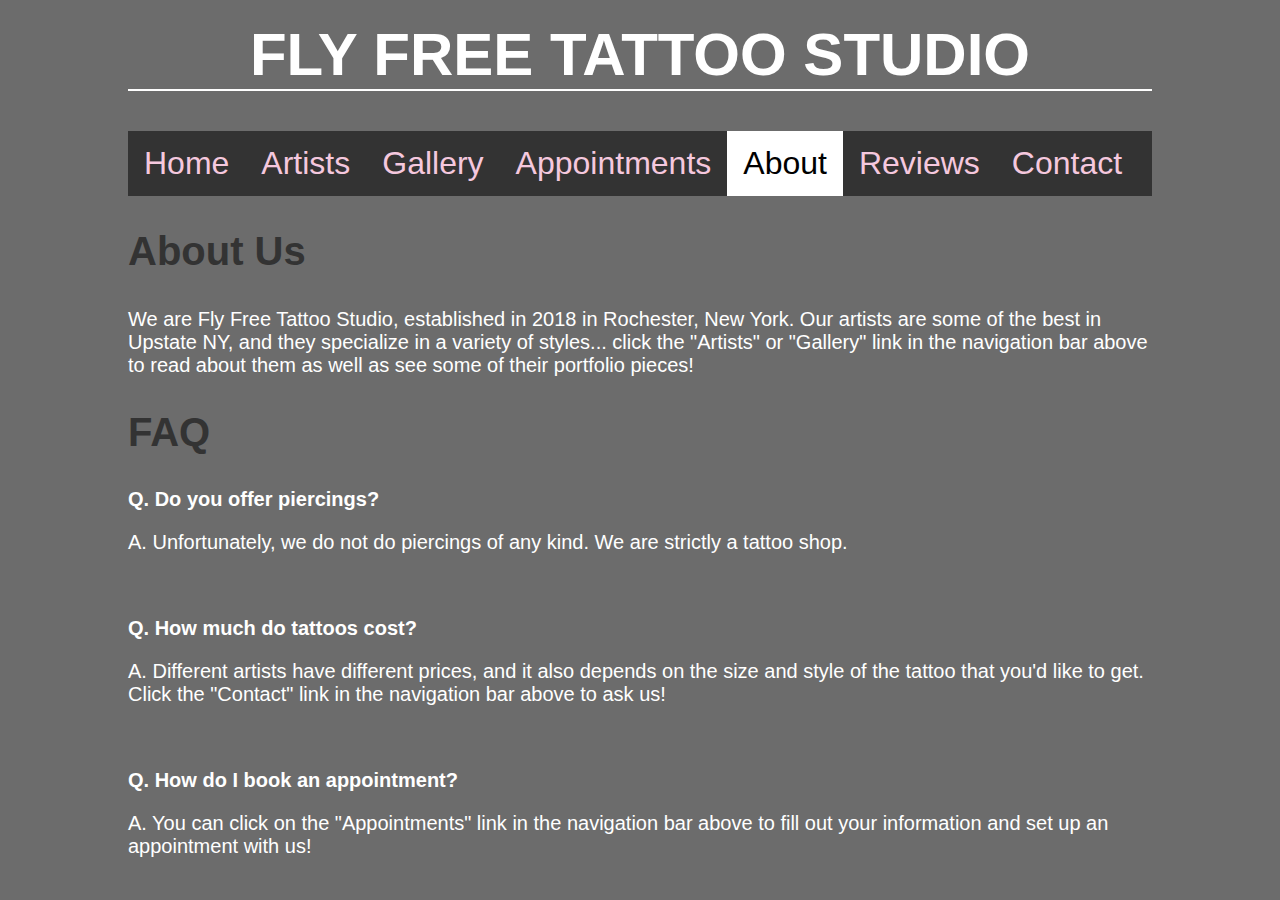
<file: flyfreetattoostudio/about.html>
<!DOCTYPE html>
<html>
<head>
  <meta charset="utf-8">
  <title>Fly Free Tattoo Studio</title>
  <link href='https://fonts.googleapis.com/css?family=Rubik' rel='stylesheet'>
  <link href='stylesheet.css' rel='stylesheet'>
</head>
<body>

<h1>Fly Free Tattoo Studio</h1>

<div class="topnav">
  <a href="index.html">Home</a>
  <a href="artists.html">Artists</a>
  <a href="gallery.html">Gallery</a>
  <a href="appointments.html">Appointments</a>
<a class="active" href="about.html">About</a>
  <a href="reviews.html">Reviews</a>
  <a href="contact.html">Contact</a>
</div>

<h2>About Us</h2>
<p>We are Fly Free Tattoo Studio, established in 2018 in Rochester, New York. Our artists are some of the best in Upstate NY, and they specialize in a variety of styles... click the "Artists" or "Gallery" link in the navigation bar above to read about them as well as see some of their portfolio pieces!</p>

<h2>FAQ</h2>
<p><b>Q. Do you offer piercings?</b></p>
<p>A. Unfortunately, we do not do piercings of any kind. We are strictly a tattoo shop.</p>

<br>

<p><b>Q. How much do tattoos cost?</b></p>
<p>A. Different artists have different prices, and it also depends on the size and style of the tattoo that you'd like to get. Click the "Contact" link in the navigation bar above to ask us!</p>

<br>

<p><b>Q. How do I book an appointment?</b></p>
<p>A. You can click on the "Appointments" link in the navigation bar above to fill out your information and set up an appointment with us!</p>
</file>
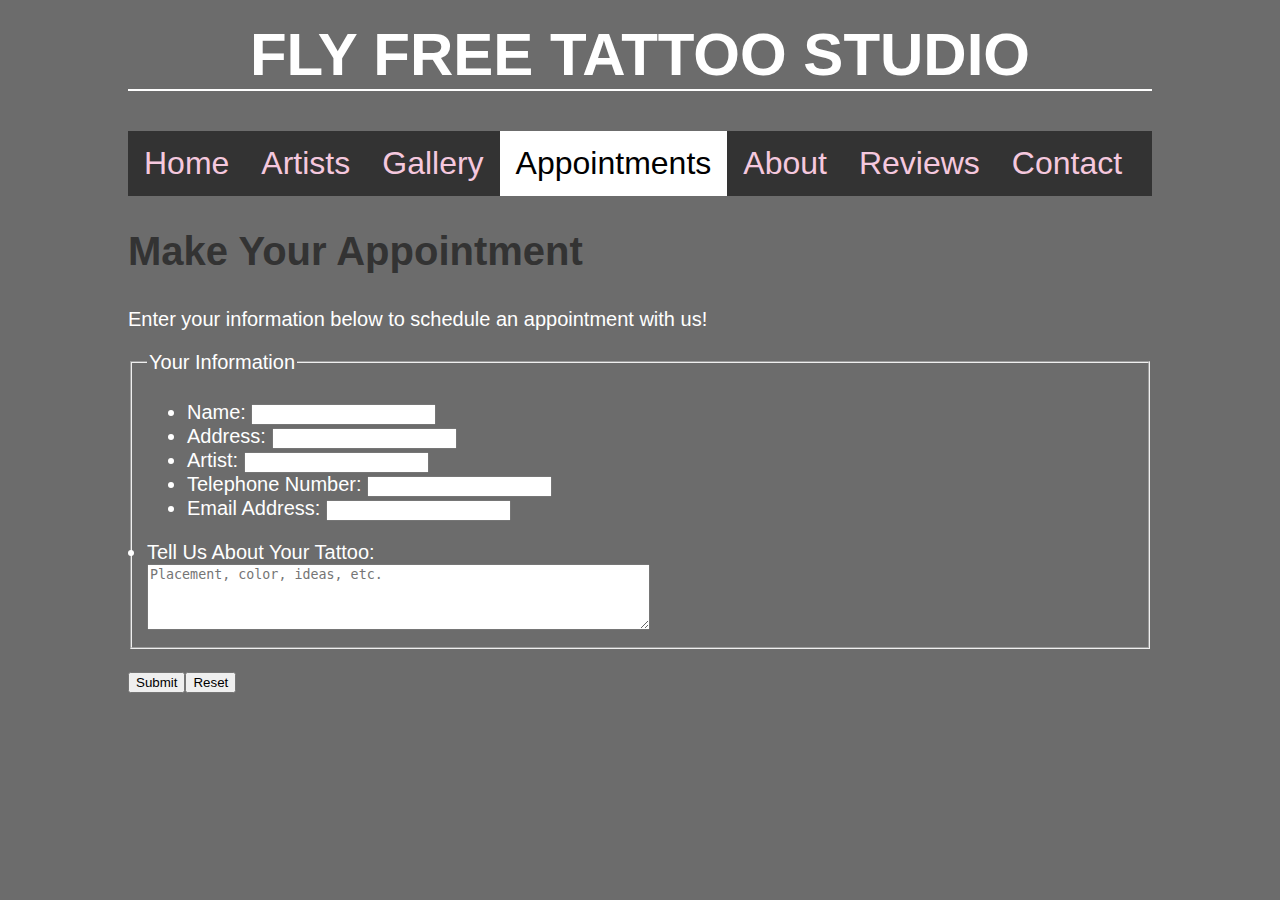
<file: flyfreetattoostudio/appointments.html>
<!DOCTYPE html>
<html>
<head>
  <meta charset="utf-8">
  <title>Fly Free Tattoo Studio</title>
  <link href='https://fonts.googleapis.com/css?family=Rubik' rel='stylesheet'>
  <link href='stylesheet.css' rel='stylesheet'>
</head>
<body>

<h1>Fly Free Tattoo Studio</h1>

<div class="topnav">
  <a href="index.html">Home</a>
  <a href="artists.html">Artists</a>
  <a href="gallery.html">Gallery</a>
<a class="active" href="appointments.html">Appointments</a>
  <a href="about.html">About</a>
  <a href="reviews.html">Reviews</a>
  <a href="contact.html">Contact</a>
</div>

<h2>Make Your Appointment</h2>
<p>Enter your information below to schedule an appointment with us!</p>

<form action="submit.html" method="POST">

<fieldset>
   <legend>Your Information</legend>
   <ul>
     <li><label for="form-name">Name:</label> <input type="text" name="fullname" id="form-name"></li>

     <li><label for="form-address">Address:</label> <input type="text" address="customeraddress" id="form-address"></li>

     <li><label for="form-artist">Artist:</label> <input type="text" artist="preferredartist" id="form-artist"></li>

     <li><label for="form-telephone">Telephone Number:</label> <input type="tel" telephone="customertelephonenumber" id="form-telephone"></li>

     <li><label for="form-email address">Email Address:</labels> <input type="email" Email Address="customeremailaddress" id="form-email address"></li>
   </ul>

<li>Tell Us About Your Tattoo:<br>
<textarea name="instructions" rows="4" cols="60" maxlength="400" placeholder="Placement, color, ideas, etc."></textarea></li>
</fieldset>
<p><input type="submit" value="Submit"><input type="reset"></p>
</form>
</file>
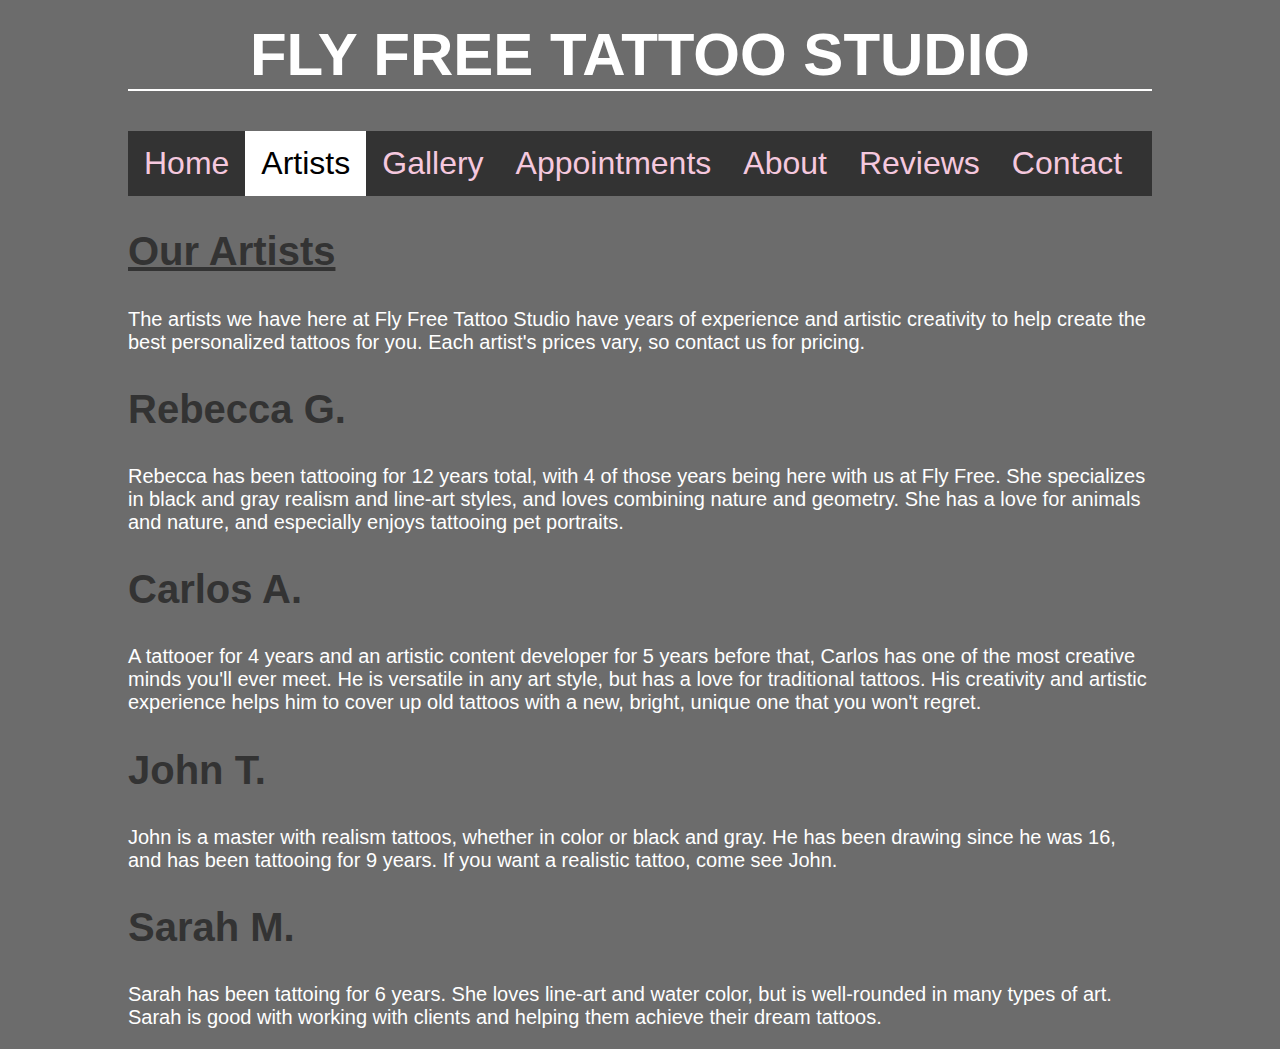
<file: flyfreetattoostudio/artists.html>
<!DOCTYPE html>
<html>
<head>
  <meta charset="utf-8">
  <title>Fly Free Tattoo Studio</title>
  <link href='https://fonts.googleapis.com/css?family=Rubik' rel='stylesheet'>
  <link href='stylesheet.css' rel='stylesheet'>
</head>
<body>

<h1>Fly Free Tattoo Studio</h1>

<div class="topnav">
  <a href="index.html">Home</a>
<a class="active" href="artists.html">Artists</a>
  <a href="gallery.html">Gallery</a>
  <a href="appointments.html">Appointments</a>
  <a href="about.html">About</a>
  <a href="reviews.html">Reviews</a>
  <a href="contact.html">Contact</a>
</div>

<h2><u>Our Artists</u></h2>
<p>The artists we have here at Fly Free Tattoo Studio have years of experience and artistic creativity to help create the best personalized tattoos for you. Each artist's prices vary, so contact us for pricing.</p>

<h2>Rebecca G.</h2>
<p>Rebecca has been tattooing for 12 years total, with 4 of those years being here with us at Fly Free. She specializes in black and gray realism and line-art styles, and loves combining nature and geometry. She has a love for animals and nature, and especially enjoys tattooing pet portraits.</p>

<h2>Carlos A.</h2>
<p>A tattooer for 4 years and an artistic content developer for 5 years before that, Carlos has one of the most creative minds you'll ever meet. He is versatile in any art style, but has a love for traditional tattoos. His creativity and artistic experience helps him to cover up old tattoos with a new, bright, unique one that you won't regret.</p>

<h2>John T.</h2>
<p>John is a master with realism tattoos, whether in color or black and gray. He has been drawing since he was 16, and has been tattooing for 9 years. If you want a realistic tattoo, come see John.</p>

<h2>Sarah M.</h2>
<p>Sarah has been tattoing for 6 years. She loves line-art and water color, but is well-rounded in many types of art. Sarah is good with working with clients and helping them achieve their dream tattoos.</p>
</file>
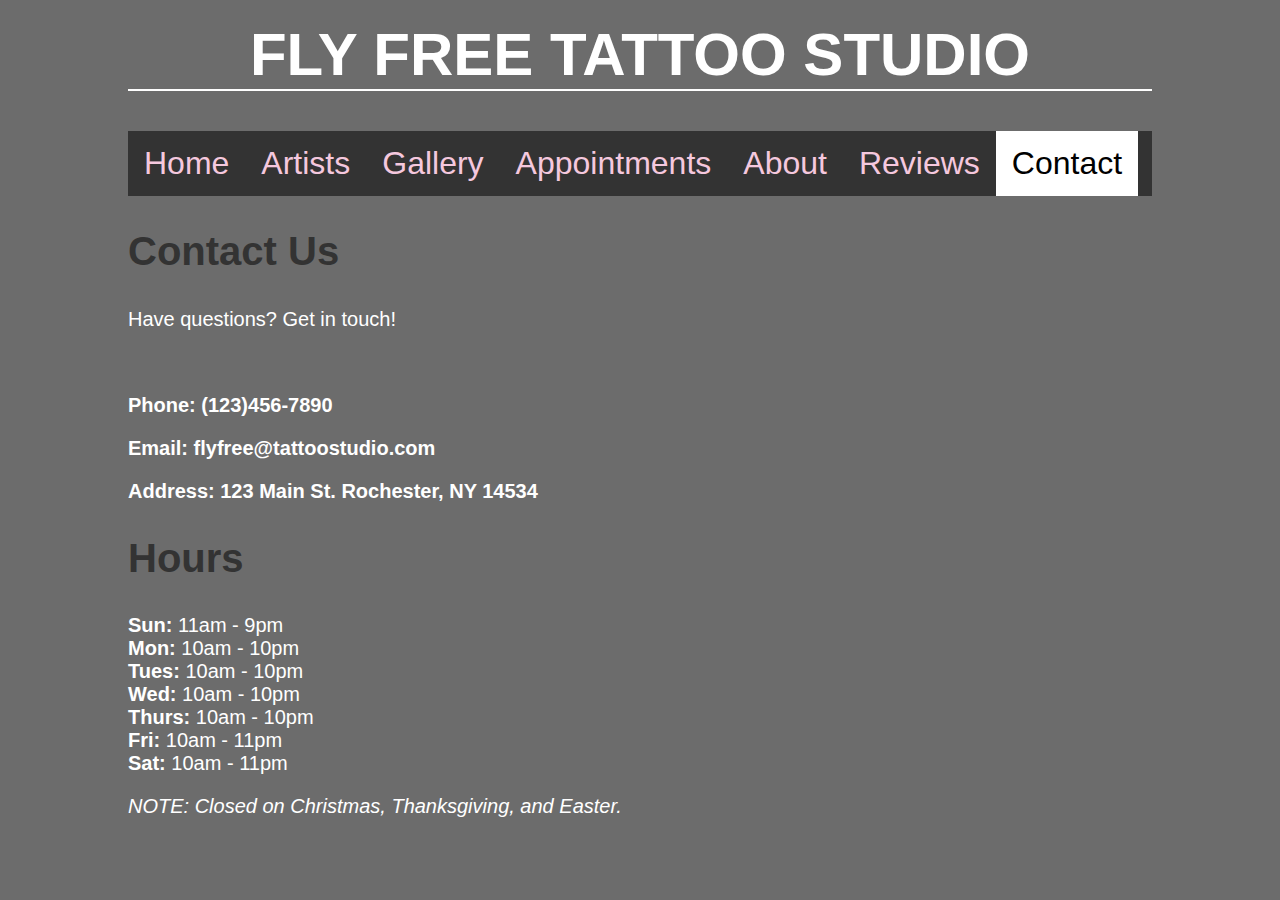
<file: flyfreetattoostudio/contact.html>
<!DOCTYPE html>
<html>
<head>
  <meta charset="utf-8">
  <title>Fly Free Tattoo Studio</title>
  <link href='https://fonts.googleapis.com/css?family=Rubik' rel='stylesheet'>
  <link href='stylesheet.css' rel='stylesheet'>
</head>
<body>

<h1>Fly Free Tattoo Studio</h1>

<div class="topnav">
  <a href="index.html">Home</a>
  <a href="artists.html">Artists</a>
  <a href="gallery.html">Gallery</a>
  <a href="appointments.html">Appointments</a>
  <a href="about.html">About</a>
  <a href="reviews.html">Reviews</a>
<a class="active" href="contact.html">Contact</a>
</div>

<h2>Contact Us</h2>
<p>Have questions? Get in touch!</p>
<br>
<p><b>Phone: (123)456-7890</b></p>
<p><b>Email: flyfree@tattoostudio.com</b></p>
<p><b>Address: 123 Main St. Rochester, NY 14534</b></p>

<h2>Hours</h2>
<p><b>Sun:</b> 11am - 9pm<br><b>Mon:</b> 10am - 10pm<br><b>Tues:</b> 10am - 10pm<br><b>Wed:</b> 10am - 10pm<br><b>Thurs:</b> 10am - 10pm<br><b>Fri:</b> 10am - 11pm<br><b>Sat:</b> 10am - 11pm</p>
<p><i>NOTE: Closed on Christmas, Thanksgiving, and Easter.</i></p>
</file>
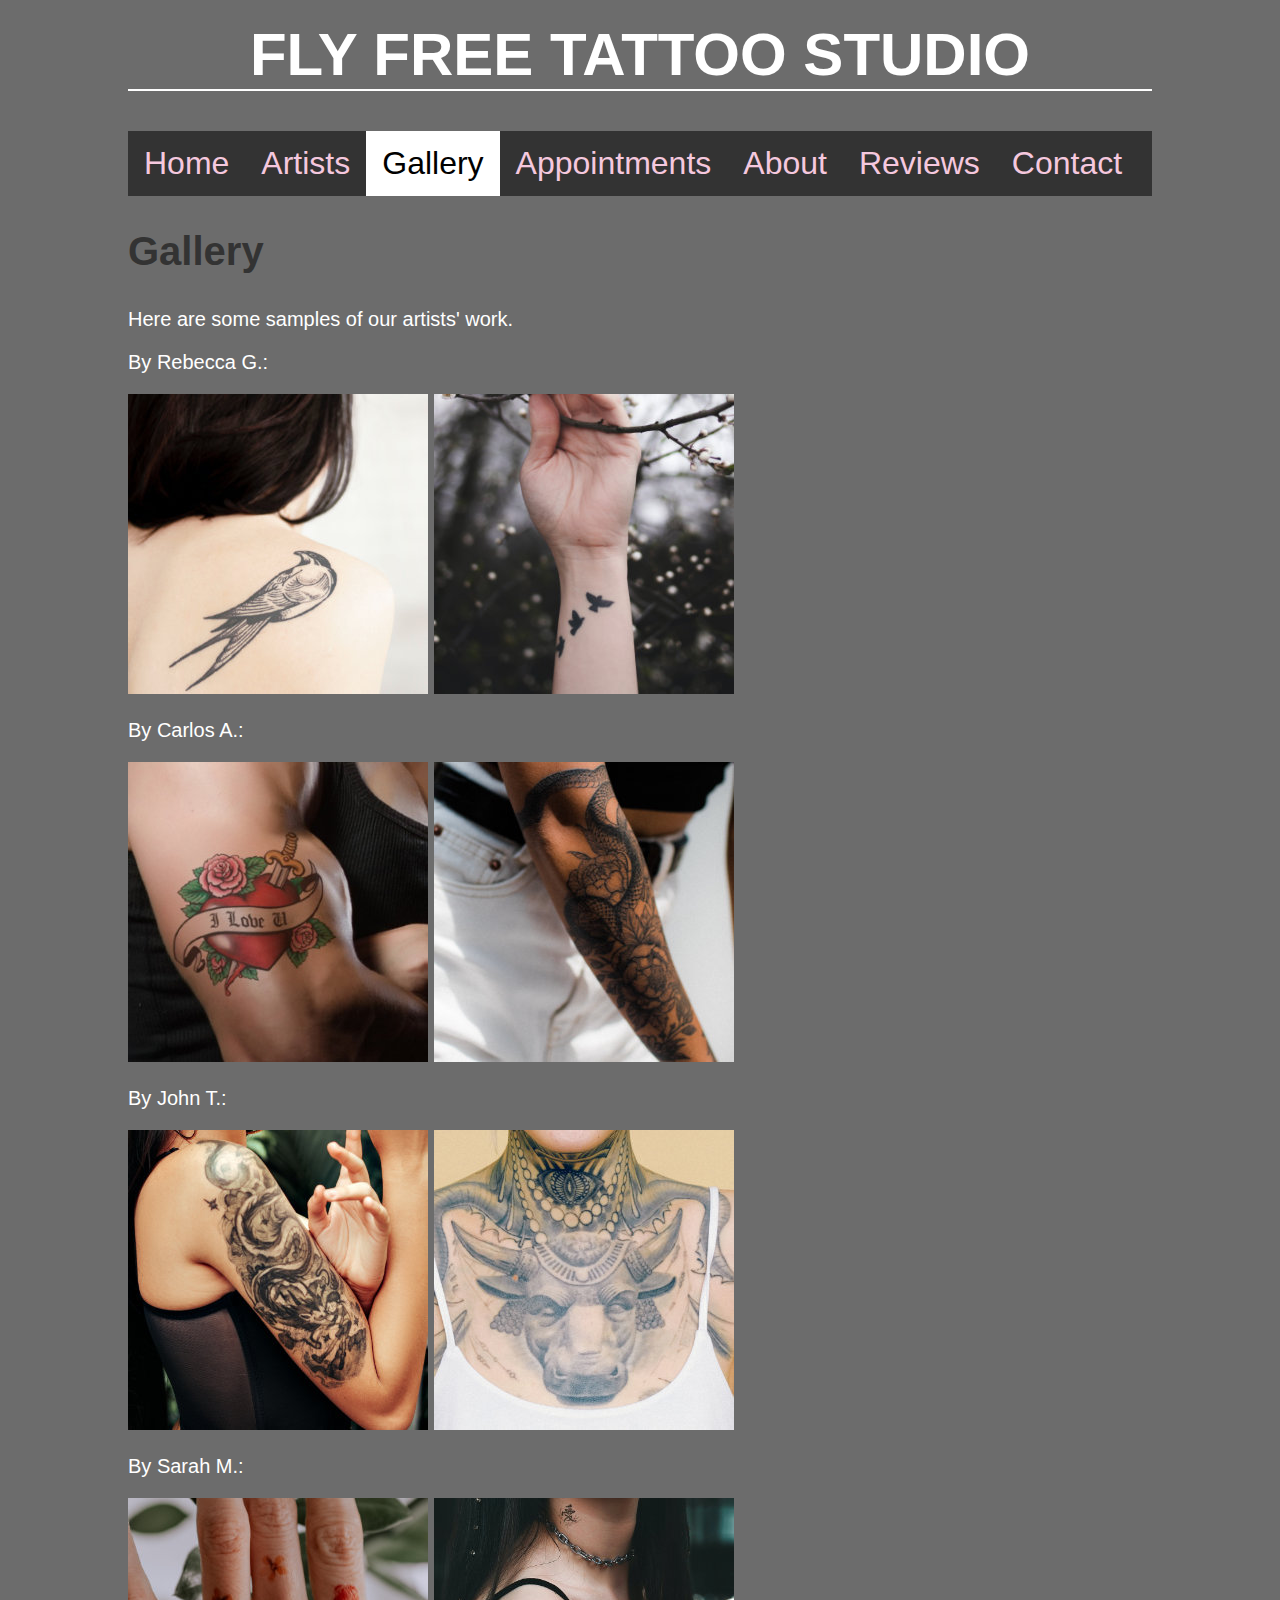
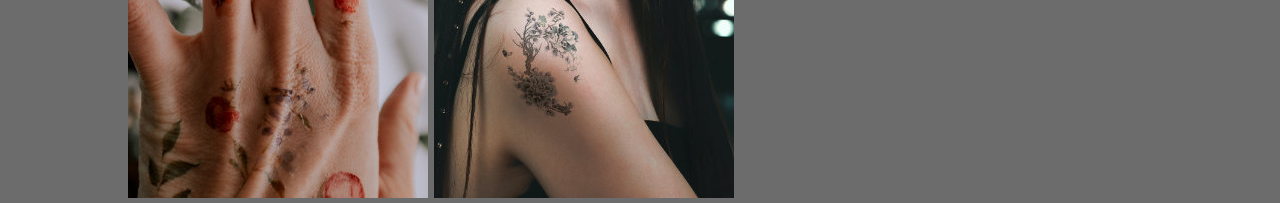
<file: flyfreetattoostudio/gallery.html>
<!DOCTYPE html>
<html>
<head>
  <meta charset="utf-8">
  <title>Fly Free Tattoo Studio</title>
  <link href='https://fonts.googleapis.com/css?family=Rubik' rel='stylesheet'>
  <link href='stylesheet.css' rel='stylesheet'>
</head>
<body>

<h1>Fly Free Tattoo Studio</h1>

<div class="topnav">
  <a href="index.html">Home</a>
  <a href="artists.html">Artists</a>
<a class="active" href="gallery.html">Gallery</a>
  <a href="appointments.html">Appointments</a>
  <a href="about.html">About</a>
  <a href="reviews.html">Reviews</a>
  <a href="contact.html">Contact</a>
</div>

<h2>Gallery</h2>
<p>Here are some samples of our artists' work.</p>

<p>By Rebecca G.:</p>
<img src="rtattoo1.jpg" alt="Tattoo">
<img src="rtattoo2.jpg" alt="Tattoo">

<p>By Carlos A.:</p>
<img src="ctattoo1.jpg" alt="Tattoo">
<img src="ctattoo2.jpg" alt="Tattoo">

<p>By John T.:</p>
<img src="jtattoo1.jpg" alt="Tattoo">
<img src="jtattoo2.jpg" alt="Tattoo">

<p>By Sarah M.:</p>
<img src="stattoo1.jpg" alt="Tattoo">
<img src="stattoo2.jpg" alt="Tattoo">
</file>
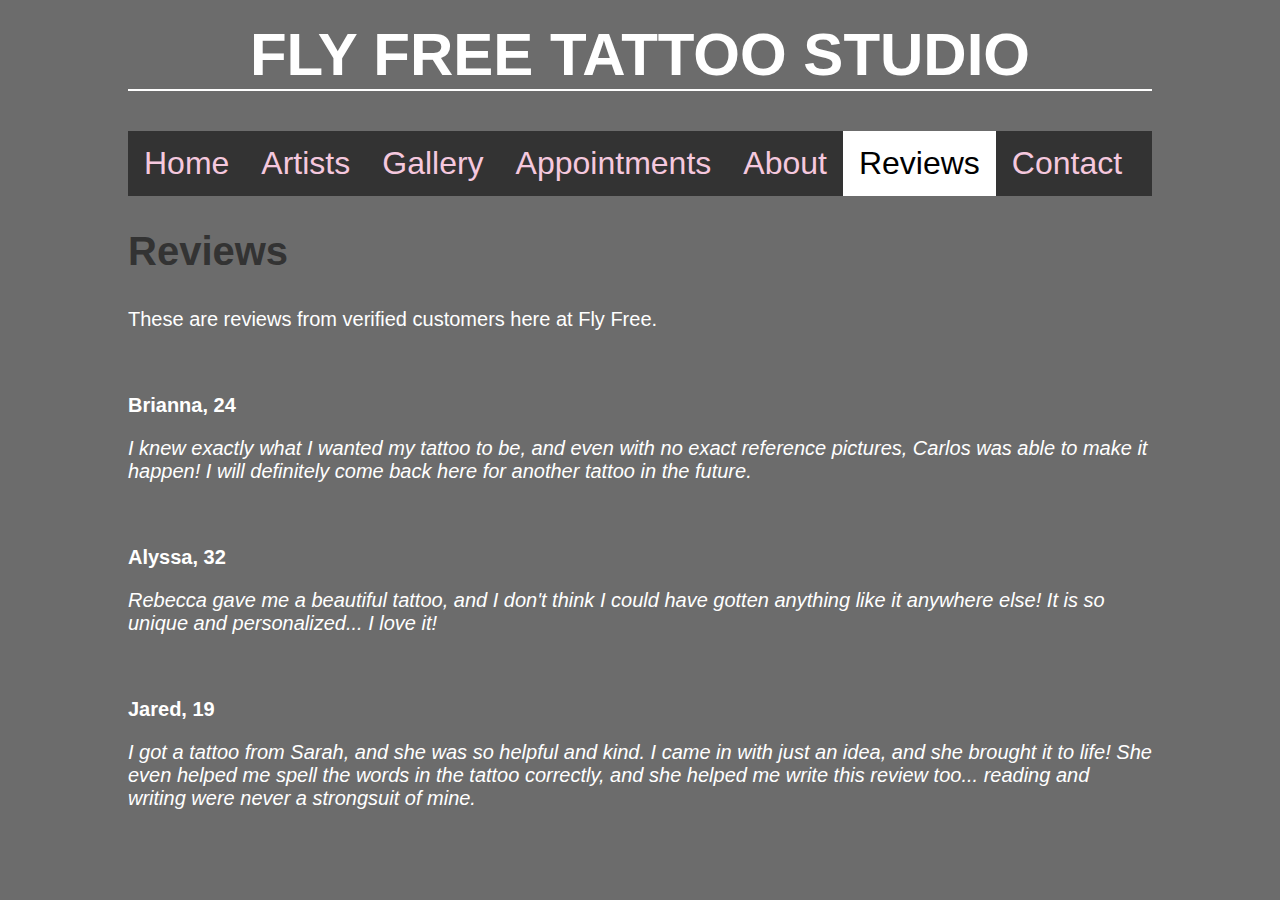
<file: flyfreetattoostudio/reviews.html>
<!DOCTYPE html>
<html>
<head>
  <meta charset="utf-8">
  <title>Fly Free Tattoo Studio</title>
  <link href='https://fonts.googleapis.com/css?family=Rubik' rel='stylesheet'>
  <link href='stylesheet.css' rel='stylesheet'>
</head>
<body>

<h1>Fly Free Tattoo Studio</h1>

<div class="topnav">
  <a href="index.html">Home</a>
  <a href="artists.html">Artists</a>
  <a href="gallery.html">Gallery</a>
  <a href="appointments.html">Appointments</a>
  <a href="about.html">About</a>
<a class="active" href="reviews.html">Reviews</a>
  <a href="contact.html">Contact</a>
</div>

<h2>Reviews</h2>
<p>These are reviews from verified customers here at Fly Free.</p>
<br>
<p><b>Brianna, 24</b></p>
<p><i>I knew exactly what I wanted my tattoo to be, and even with no exact reference pictures, Carlos was able to make it happen! I will definitely come back here for another tattoo in the future.</i></p>
<br>
<p><b>Alyssa, 32</b></p>
<p><i>Rebecca gave me a beautiful tattoo, and I don't think I could have gotten anything like it anywhere else! It is so unique and personalized... I love it!</i></p>
<br>
<p><b>Jared, 19</b></p>
<p><i>I got a tattoo from Sarah, and she was so helpful and kind. I came in with just an idea, and she brought it to life! She even helped me spell the words in the tattoo correctly, and she helped me write this review too... reading and writing were never a strongsuit of mine.</p>
</file>
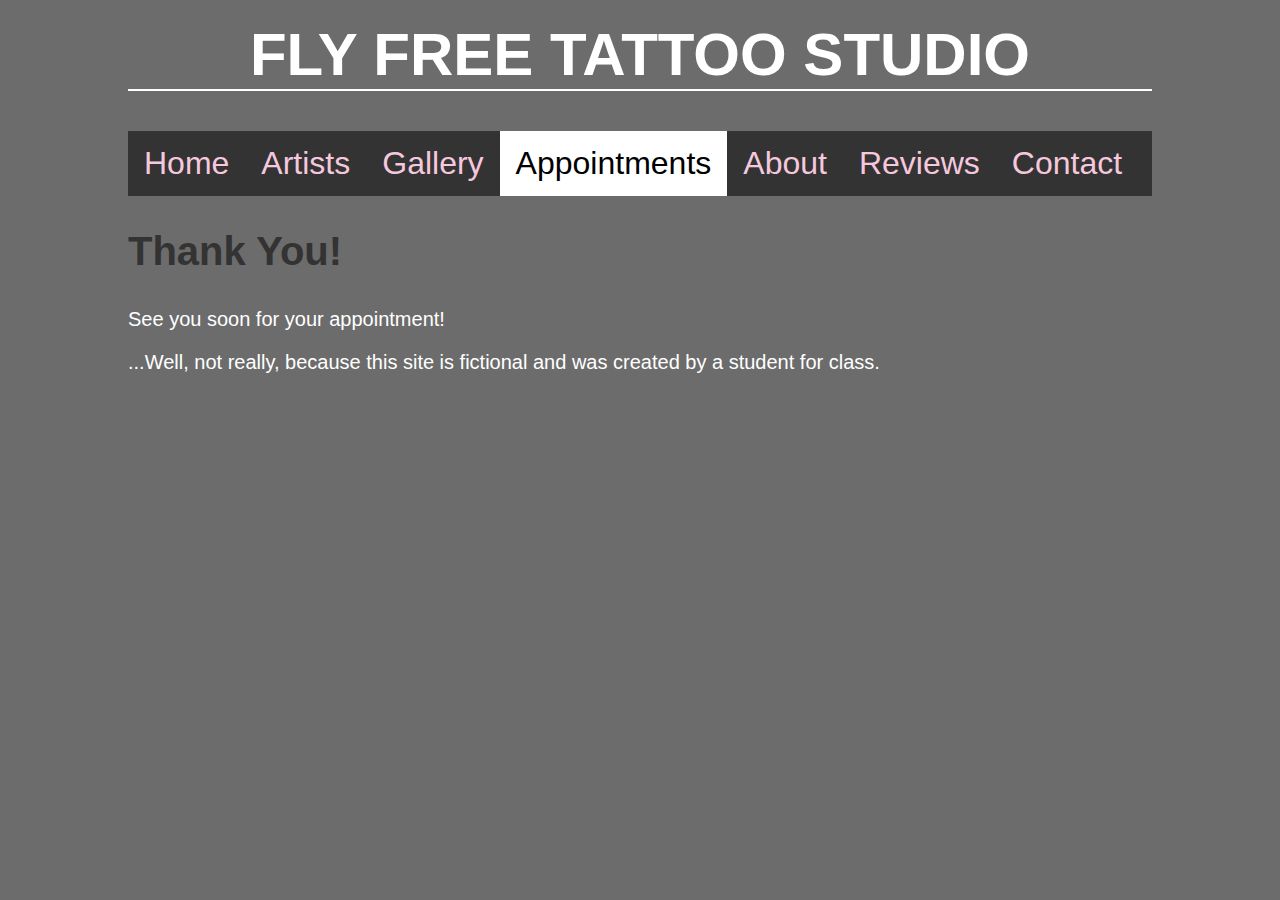
<file: flyfreetattoostudio/submit.html>
<!DOCTYPE html>
<html>
<head>
  <meta charset="utf-8">
  <title>Fly Free Tattoo Studio</title>
  <link href='https://fonts.googleapis.com/css?family=Rubik' rel='stylesheet'>
  <link href='stylesheet.css' rel='stylesheet'>
</head>
<body>

<h1>Fly Free Tattoo Studio</h1>

<div class="topnav">
  <a href="index.html">Home</a>
  <a href="artists.html">Artists</a>
  <a href="gallery.html">Gallery</a>
<a class="active" href="appointments.html">Appointments</a>
  <a href="about.html">About</a>
  <a href="reviews.html">Reviews</a>
  <a href="contact.html">Contact</a>
</div>

<h2>Thank You!</h2>
<p>See you soon for your appointment!</p>
<p>...Well, not really, because this site is fictional and was created by a student for class.</p>
</file>
<file: flyfreetattoostudio/stylesheet.css>
body {
  background-color: #6C6C6C;
  margin: 0 10%;
  font-family: sans-serif;
  color: #FFFFFF;
  font-size: 20px;
}

h1 {
  color: #FFFFFF;
  text-align: center;
  font-family: sans-serif;
  font-weight: bold;
  text-transform: uppercase;
  border-bottom: 2px solid #FFFFFF;
  margin-top: 20px;
  font-size: 3em;
}

h2 {
  color: #333333;
  font-size: 2em;
  font-weight: bold;
}

.topnav{
  overflow: hidden;
  background-color: #333333;
  text-align: center;
}
.topnav a{
  float: left;
  color: #F5C8DE;
  text-align: center;
  padding: 14px 16px;
  text-decoration: none;
  font-size: 32px;
}
.topnav a:hover{
  background-color: #F5C8DE;
  color: black;
}
.topnav a.active{
  background-color: #FFFFFF;
  color:black;
</file>
